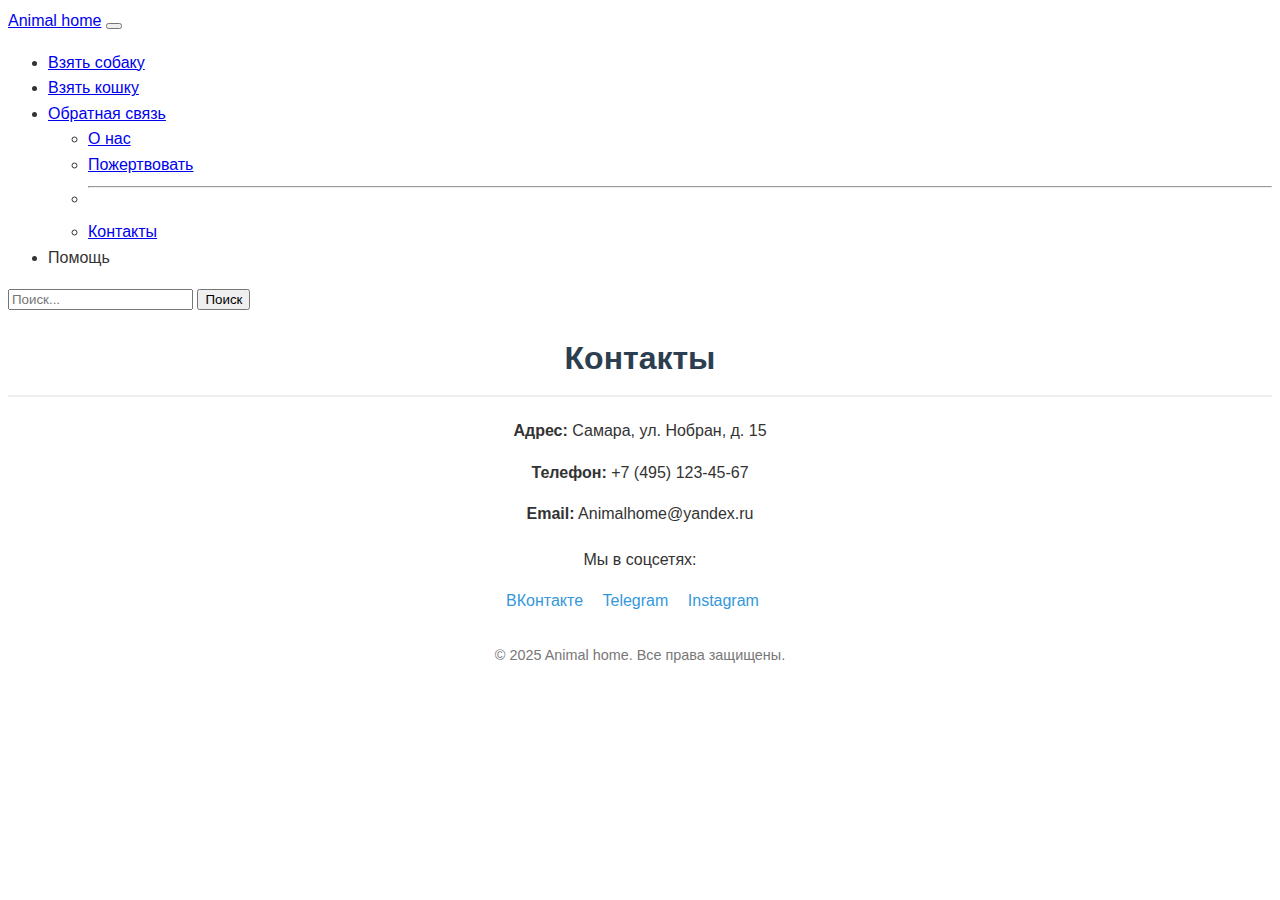
<file: formOnas.html>
<!DOCTYPE html>
<html lang="ru">
<head>
    <meta charset="UTF-8">
    <meta name="viewport" content="width=device-width, initial-scale=1.0">
    <title>Контакты</title>
    <link href="https://cdn.jsdelivr.net/npm/bootstrap@5.3.8/dist/css/bootstrap.min.css" rel="stylesheet" integrity="sha384-sRIl4kxILFvY47J16cr9ZwB07vP4J8+LH7qKQnuqkuIAvNWLzeN8tE5YBujZqJLB" crossorigin="anonymous">
    <style>
        body {
            font-family: Arial, sans-serif;
            line-height: 1.6;
            color: #333;
        }
        h1 {
            color: #2c3e50;
            border-bottom: 2px solid #eee;
            padding-bottom: 10px;
        }
        .contact-info {
            margin: 20px 0;
        }
        .copyright {
            margin-top: 30px;
            font-size: 0.9em;
            color: #777;
        }
        .social-links {
            margin-top: 20px;
        }
        .social-links a {
            margin-right: 15px;
            text-decoration: none;
            color: #3498db;
        }
    </style>
</head>
<header>
    <nav class="navbar navbar-expand-lg bg-body-tertiary">
  <div class="container-fluid">
    <a class="navbar-brand" href="index.html">Animal home</a>
    <button class="navbar-toggler" type="button" data-bs-toggle="collapse" data-bs-target="#navbarSupportedContent" aria-controls="navbarSupportedContent" aria-expanded="false" aria-label="Toggle navigation">
      <span class="navbar-toggler-icon"></span>
    </button>
    <div class="collapse navbar-collapse" id="navbarSupportedContent">
      <ul class="navbar-nav me-auto mb-2 mb-lg-0">
        <li class="nav-item">
          <a class="nav-link active" aria-current="page" href="form.html">Взять собаку</a>
        </li>
        <li class="nav-item">
          <a class="nav-link" href="form2.html">Взять кошку</a>
        </li>
        <li class="nav-item dropdown">
          <a class="nav-link dropdown-toggle" href="#" role="button" data-bs-toggle="dropdown" aria-expanded="false">
            Обратная связь
          </a>
          <ul class="dropdown-menu">
            <li><a class="dropdown-item" href="formOnas.html">О нас</a></li>
            <li><a class="dropdown-item" href="#">Пожертвовать</a></li>
            <li><hr class="dropdown-divider"></li>
            <li><a class="dropdown-item" href="#">Контакты</a></li>
          </ul>
        </li>
        <li class="nav-item">
          <a class="nav-link disabled" aria-disabled="true">Помощь</a>
        </li>
      </ul>
      <form class="d-flex" role="search">
        <input class="form-control me-2" type="search" placeholder="Поиск..." aria-label="Search"/>
        <button class="btn btn-outline-success" type="submit">Поиск</button>
      </form>
    </div>
  </div>
</nav>
   </header>
<body>
   <center> <h1>Контакты</h1>
    
    <div class="contact-info">
        <p><strong>Адрес:</strong> Самара, ул. Нобран, д. 15</p>
        <p><strong>Телефон:</strong> +7 (495) 123-45-67</p>
        <p><strong>Email:</strong> Animalhome@yandex.ru</p>
    </div>
    
    <div class="social-links">
        <p>Мы в соцсетях:</p>
        <a href="#">ВКонтакте</a>
        <a href="#">Telegram</a>
        <a href="#">Instagram</a>
    </div>
    
    <div class="copyright">
        <p>© 2025 Animal home. Все права защищены.</p>
    </div>
    </center>
</body>
</html>
</file>
